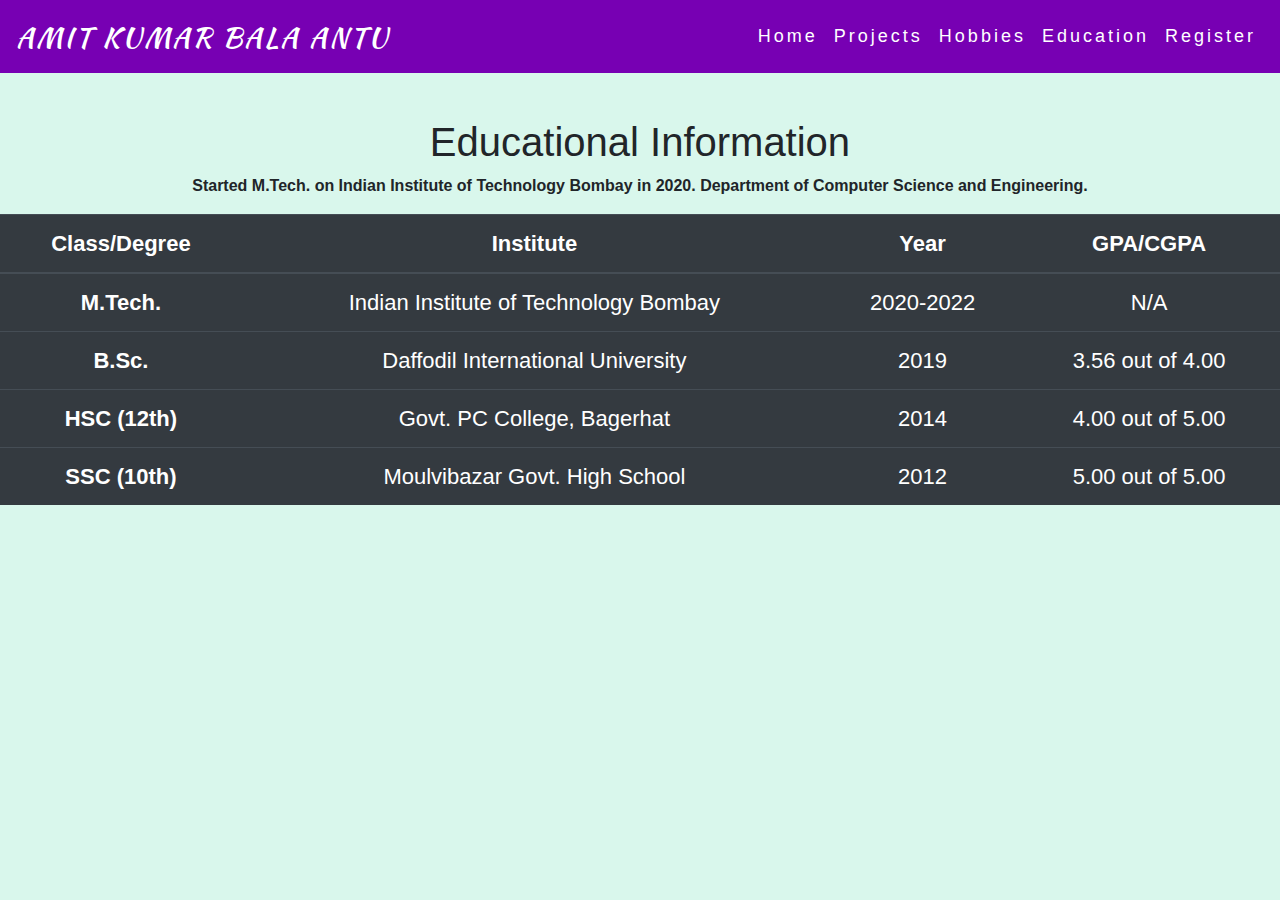
<file: education.html>
<!DOCTYPE html>
<html lang="en" dir="ltr">
  <head>
    <meta charset="utf-8">
    <title>Educational Background of Amit Kumar Bala Antu</title>
    <link rel="stylesheet" href="style.css">
    <link rel="stylesheet" href="https://stackpath.bootstrapcdn.com/bootstrap/4.5.2/css/bootstrap.min.css" integrity="sha384-JcKb8q3iqJ61gNV9KGb8thSsNjpSL0n8PARn9HuZOnIxN0hoP+VmmDGMN5t9UJ0Z" crossorigin="anonymous">
    <link href="https://fonts.googleapis.com/css2?family=Anton&family=Kaushan+Script&display=swap" rel="stylesheet">
  </head>

  <body>
    <header>
      <nav class="navbar navbar-expand-lg fixed-top">
        <span class="navbar-brand">AMIT KUMAR BALA ANTU</span>

        <button class="navbar-toggler" type="button" data-toggle="collapse" data-target="#navbarTogglerDemo02" aria-controls="navbarTogglerDemo02" aria-expanded="false" aria-label="Toggle navigation">
          <span class="navbar-toggler-icon"></span>
        </button>

        <div class="collapse navbar-collapse" id="navbarTogglerDemo02">
           <ul class="navbar-nav ml-auto">
             <li class="nav-item">
               <a class="nav-link" href="index.html">Home</a>
             </li>

             <li class="nav-item">
               <a class="nav-link" href="projects.html">Projects</a>
             </li>

             <li class="nav-item">
               <a class="nav-link" href="hobbies.html">Hobbies</a>
             </li>

             <li class="nav-item">
               <a class="nav-link" href="education.html">Education</a>
             </li>

             <li class="nav-item">
               <a class="nav-link" href="register.html">Register</a>
             </li>
           </ul>
        </div>
      </nav>
    </header>


    <div style="text-align: center;padding-top:20px">
      <h1 style="padding-top: 18px">Educational Information</h1>

      <p> <strong>Started M.Tech. on Indian Institute of Technology Bombay in 2020. Department of Computer Science and Engineering.</strong> </p>
    </div>


    <table class="text-center table table-hover table-dark">
      <thead style="font-size: 22px">
        <tr>
          <th scope="col">Class/Degree</th>
          <th scope="col">Institute</th>
          <th scope="col">Year</th>
          <th scope="col">GPA/CGPA</th>
        </tr>
      </thead>

      <tbody style="font-size: 22px">
        <tr>
          <th scope="row">M.Tech.</th>
          <td>Indian Institute of Technology Bombay</td>
          <td>2020-2022</td>
          <td>N/A</td>
        </tr>

        <tr>
          <th scope="row">B.Sc.</th>
          <td>Daffodil International University</td>
          <td>2019</td>
          <td>3.56 out of 4.00</td>
        </tr>

        <tr>
          <th scope="row">HSC (12th)</th>
          <td>Govt. PC College, Bagerhat</td>
          <td>2014</td>
          <td>4.00 out of 5.00</td>
        </tr>

        <tr>
          <th scope="row">SSC (10th)</th>
          <td>Moulvibazar Govt. High School</td>
          <td>2012</td>
          <td>5.00 out of 5.00</td>
        </tr>
      </tbody>
    </table>



    <script src="https://code.jquery.com/jquery-3.5.1.slim.min.js" integrity="sha384-DfXdz2htPH0lsSSs5nCTpuj/zy4C+OGpamoFVy38MVBnE+IbbVYUew+OrCXaRkfj" crossorigin="anonymous"></script>
    <script src="https://cdn.jsdelivr.net/npm/popper.js@1.16.1/dist/umd/popper.min.js" integrity="sha384-9/reFTGAW83EW2RDu2S0VKaIzap3H66lZH81PoYlFhbGU+6BZp6G7niu735Sk7lN" crossorigin="anonymous"></script>
    <script src="https://stackpath.bootstrapcdn.com/bootstrap/4.5.2/js/bootstrap.min.js" integrity="sha384-B4gt1jrGC7Jh4AgTPSdUtOBvfO8shuf57BaghqFfPlYxofvL8/KUEfYiJOMMV+rV" crossorigin="anonymous"></script>
  </body>
</html>
</file>
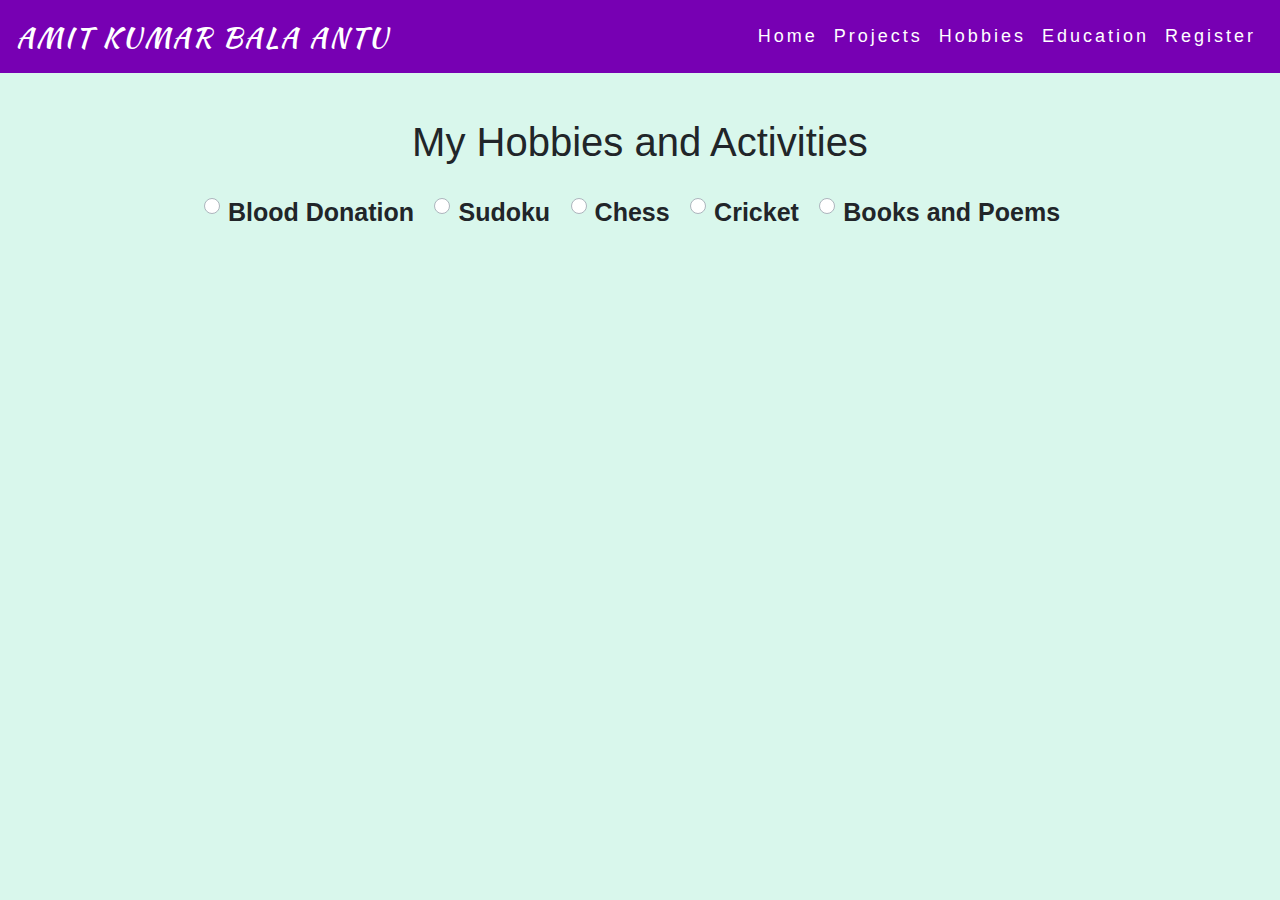
<file: hobbies.html>
<!DOCTYPE html>
<html lang="en" dir="ltr">
  <head>
    <meta charset="utf-8">
    <title>Hobbies of Amit Kumar Bala Antu</title>
    <link rel="stylesheet" href="style.css">
    <link rel="stylesheet" href="https://stackpath.bootstrapcdn.com/bootstrap/4.5.2/css/bootstrap.min.css" integrity="sha384-JcKb8q3iqJ61gNV9KGb8thSsNjpSL0n8PARn9HuZOnIxN0hoP+VmmDGMN5t9UJ0Z" crossorigin="anonymous">
    <link href="https://fonts.googleapis.com/css2?family=Anton&family=Kaushan+Script&display=swap" rel="stylesheet">
    <script type="text/javascript">
      function showHobbies(){
        var blood = document.getElementById("blood");
        var sudoku = document.getElementById("sudoku");
        var chess = document.getElementById("chess");
        var cricket = document.getElementById("cricket");
        var poems = document.getElementById("poems");

        bloodDiv.style.display = blood.checked ? "block" : "none";
        sudokuDiv.style.display = sudoku.checked ? "block" : "none";
        chessDiv.style.display = chess.checked ? "block" : "none";
        cricketDiv.style.display = cricket.checked ? "block" : "none";
        poemsDiv.style.display = poems.checked ? "block" : "none";
      }
    </script>
  </head>

  <body>
    <header>
      <nav class="navbar navbar-expand-lg fixed-top">
        <span class="navbar-brand">AMIT KUMAR BALA ANTU</span>

        <button class="navbar-toggler" type="button" data-toggle="collapse" data-target="#navbarTogglerDemo02" aria-controls="navbarTogglerDemo02" aria-expanded="false" aria-label="Toggle navigation">
          <span class="navbar-toggler-icon"></span>
        </button>

        <div class="collapse navbar-collapse" id="navbarTogglerDemo02">
           <ul class="navbar-nav ml-auto">
             <li class="nav-item">
               <a class="nav-link" href="index.html">Home</a>
             </li>

             <li class="nav-item">
               <a class="nav-link" href="projects.html">Projects</a>
             </li>

             <li class="nav-item">
               <a class="nav-link" href="hobbies.html">Hobbies</a>
             </li>

             <li class="nav-item">
               <a class="nav-link" href="education.html">Education</a>
             </li>

             <li class="nav-item">
               <a class="nav-link" href="register.html">Register</a>
             </li>
           </ul>
        </div>
      </nav>
    </header>



    <div style="text-align: center;padding-top:20px">
      <h1 style="padding-top: 18px">My Hobbies and Activities</h1>
    </div>



    <div style="padding: 20px; text-align: center;">
      <div class="custom-control custom-radio custom-control-inline">
        <input type="radio" id="blood" name="hobbies" class="custom-control-input" onclick="showHobbies()">
        <label class="custom-control-label" for="blood">Blood Donation</label>
      </div>

      <div class="custom-control custom-radio custom-control-inline">
        <input type="radio" id="sudoku" name="hobbies" class="custom-control-input" onclick="showHobbies()">
        <label class="custom-control-label" for="sudoku">Sudoku</label>
      </div>

      <div class="custom-control custom-radio custom-control-inline">
        <input type="radio" id="chess" name="hobbies" class="custom-control-input" onclick="showHobbies()">
        <label class="custom-control-label" for="chess">Chess</label>
      </div>

      <div class="custom-control custom-radio custom-control-inline">
        <input type="radio" id="cricket" name="hobbies" class="custom-control-input" onclick="showHobbies()">
        <label class="custom-control-label" for="cricket">Cricket</label>
      </div>

      <div class="custom-control custom-radio custom-control-inline">
        <input type="radio" id="poems" name="hobbies" class="custom-control-input" onclick="showHobbies()">
        <label class="custom-control-label" for="poems">Books and Poems</label>
      </div>
    </div>



    <div class="container" id="sudokuDiv" style="display: none; text-align: center">
      <h1>Sudoku</h1>
      <hr><hr><hr>

      <p class="hobby-details">
        Sudoku is a logic-based, combinatorial number-placement puzzle. In classic sudoku, the objective is to fill a 9×9 grid with digits so that each column, each row, and each of the nine 3×3 subgrids that compose the grid contain all of the digits from 1 to 9.
      </p>

      <p class="hobby-details">
        I love solving sudoku puzzles. Also, I have participated in many national level sudoku contests in Bangladesh.
      </p>

      <img class="img-fluid" src="sudoku.png" style="max-height:500px; max-width:500px" alt="Sudoku Puzzle">
      <br><br>
    </div>



    <div class="container" id="bloodDiv" style="display: none; text-align: center">
      <h1>Blood Donation</h1>
      <hr><hr><hr>

      <p class="hobby-details">
        I am a regular blood donor. Also for increasing awareness in students, I have formed a Blood Donors Club at Daffodil International University in 2016. Through this club, we organized free blood grouping campaigns, motivated others to donate blood and managed blood in emergency situations.
      </p>

      <br>
      <img class="img-fluid" src="blood.jpg" style="max-height:600px" alt="Blood Donation by Amit Kumar Bala Antu">
      <br><br>

      <p class="hobby-details">
        Blood is the most precious gift that anyone can give to another person — the gift of life.
        There is a constant need for regular blood supply because blood can be stored for only a limited time before use. Regular blood donations by a sufficient number of healthy people are needed to ensure that safe blood will be available whenever and wherever it is needed.
      </p>
    </div>



    <div class="container" id="chessDiv" style="display: none; text-align: center">
      <h1>Chess</h1>
      <hr><hr><hr>

      <p class="hobby-details">
        I like playing chess. Whenever I get some free time I play chess with my friends and sometime in online platforms.
      </p>

      <br>
      <img class="img-fluid" style="max-width:580px; max-height:500px" src="chess.jpg" alt="Chess Board">
      <br><br>
    </div>



    <div class="container" id="cricketDiv" style="display: none; text-align: center">
      <h1>Cricket</h1>
      <hr><hr><hr>

      <p class="hobby-details">
        Cricket is my favorite game. I enjoy playing cricket as well as watching. I am a die-hard fan of the Bangladesh Cricket team.
      </p>

      <br>
      <img class="img-fluid" style="max-height: 500px" src="cricket.png" alt="Bangladeshi Cricketers Cartoon">
      <br><br>
    </div>



    <div class="container" id="poemsDiv" style="display: none; text-align: center">
      <h1>Books and Poems</h1>
      <hr><hr><hr>

      <p class="hobby-details">
        As a child, I was fond of Bengali fiction and travel books. After that, I discovered an interest in Bengali novels. Some of my favorite authors are Shirshendu Mukhopadhyay, Satyajit Ray, Sunil Gangopadhyay, Syed Mujtaba Ali, Anisul Hoque.
        <br><br>I have a profound love for Bengali poems too. I like the poems of Rabindranath Tagore, Abul Hasan, Nirmalendu Goon, Rudra Mohammad Shahidullah, Mahadev Saha, Jibanananda Das, Helal Hafiz, Rafiq Azad, Rudra Goswami.
        <br><br>Lately, I am reading some non-fiction books related to personal development and entrepreneurship.
      </p>
    </div>



    <script src="https://code.jquery.com/jquery-3.5.1.slim.min.js" integrity="sha384-DfXdz2htPH0lsSSs5nCTpuj/zy4C+OGpamoFVy38MVBnE+IbbVYUew+OrCXaRkfj" crossorigin="anonymous"></script>
    <script src="https://cdn.jsdelivr.net/npm/popper.js@1.16.1/dist/umd/popper.min.js" integrity="sha384-9/reFTGAW83EW2RDu2S0VKaIzap3H66lZH81PoYlFhbGU+6BZp6G7niu735Sk7lN" crossorigin="anonymous"></script>
    <script src="https://stackpath.bootstrapcdn.com/bootstrap/4.5.2/js/bootstrap.min.js" integrity="sha384-B4gt1jrGC7Jh4AgTPSdUtOBvfO8shuf57BaghqFfPlYxofvL8/KUEfYiJOMMV+rV" crossorigin="anonymous"></script>
  </body>
</html>
</file>
<file: style.css>
body{
  padding-top: 80px;
  background-color: #D9F7EC !important;
}



/* Nav Bar */
.navbar{
  background-color: #7700b3;
}



/* My Name on Nav Bar */
.navbar .navbar-brand{
  color: #fff;
  font-family: 'Kaushan Script', cursive;
  font-size: 28px;
  letter-spacing: 2px;
}



/* Hover Effects of My Name */
.navbar .navbar-brand:hover{
  color: #79ff4d;
}



/* Menus on Nav Bar */
.nav-item .nav-link{
  padding: 15px;
  font-size: 18px;
  letter-spacing: 3px;
  color: #fff;
}



/* Hover Effects on Menus on Nav Bar */
.nav-item .nav-link:hover{
  background-color: #000;
  transition: .4s;
}



/* White toggler */
.navbar-toggler .navbar-toggler-icon{
  background-image: url("data:image/svg+xml;charset=utf8,%3Csvg viewBox='0 0 32 32' xmlns='http://www.w3.org/2000/svg'%3E%3Cpath stroke='rgba(255, 255, 255, 0.9)' stroke-width='3' stroke-linecap='round' stroke-miterlimit='10' d='M4 8h24M4 16h24M4 24h24'/%3E%3C/svg%3E");
}



/* Google Form iframe */
.form{
  width: 100%;
  height: 0;
  padding-bottom: 90.25%;
  position: relative;
}
.form iframe{
  position: absolute;
  width: 100%;
  height: 80%;
}



/* bootstrap list gruop customize for projects page */
.list-group a{
  font-size: 22px;
}
.list-group a:focus{
  background-color: #7700b3;
  transition: .3s;
}
.tab-content .tab-pane li{
  font-size: 22px;
}



/* radio button label */
.custom-control-label{
  font-size: 25px;
  font-weight: bold;
}



.hobby-details{
  font-size: 25px;
}



/* carousel image */
.w-100 {
  width: 100% !important;
  height: 90vh;
}



/* Quote */
.mb-0{
  font-size: 35px;
  font-weight: bold;
  color: green;
  padding-top: 20px;
}
#quoted{
  font-size: 25px;
  font-weight: 500;
  color: green;
  font-style: italic;
}



/* home page pic */
.rounded-circle{
  max-width: 350px;
  max-height: 350px;
}



video{
  width: 100%;
  height: auto;
}



/* Social Links */
div a i{
  color: #010300;
}
div a .fa-linkedin-square:hover{
  color: #007bb5;
  transition: .3s;
}
div a .fa-github:hover{
  color: #6e5494;
  transition: .3s;
}
div a .fa-facebook-official:hover{
  color: #3b5998;
  transition: .3s;
}
div a .fa-instagram:hover{
  color: #c32aa3;
  transition: .3s;
}



/* Scroll Bar Effects */
body::-webkit-scrollbar{
  width: .75rem;
}
body::-webkit-scrollbar-track{
  background: #1e1e24;
}
body::-webkit-scrollbar-thumb{
  background: #7700b3;
}
</file>
